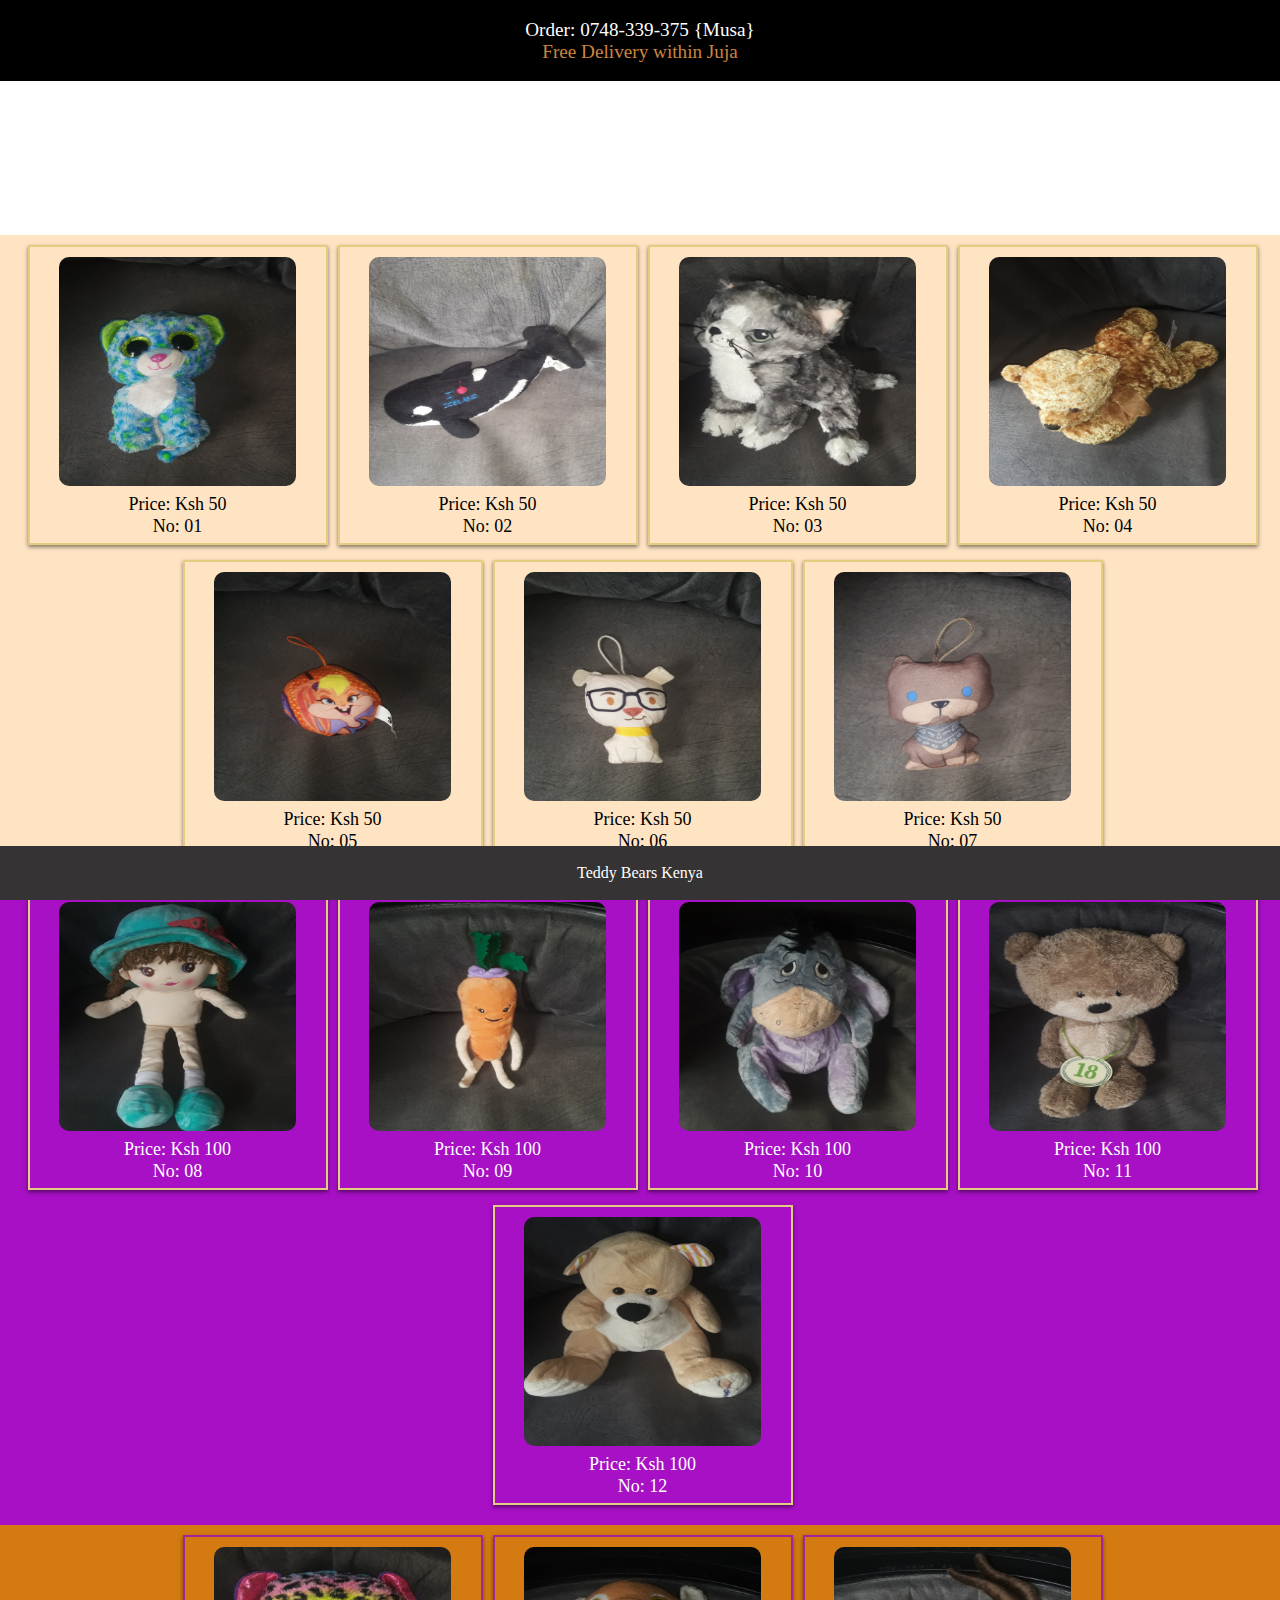
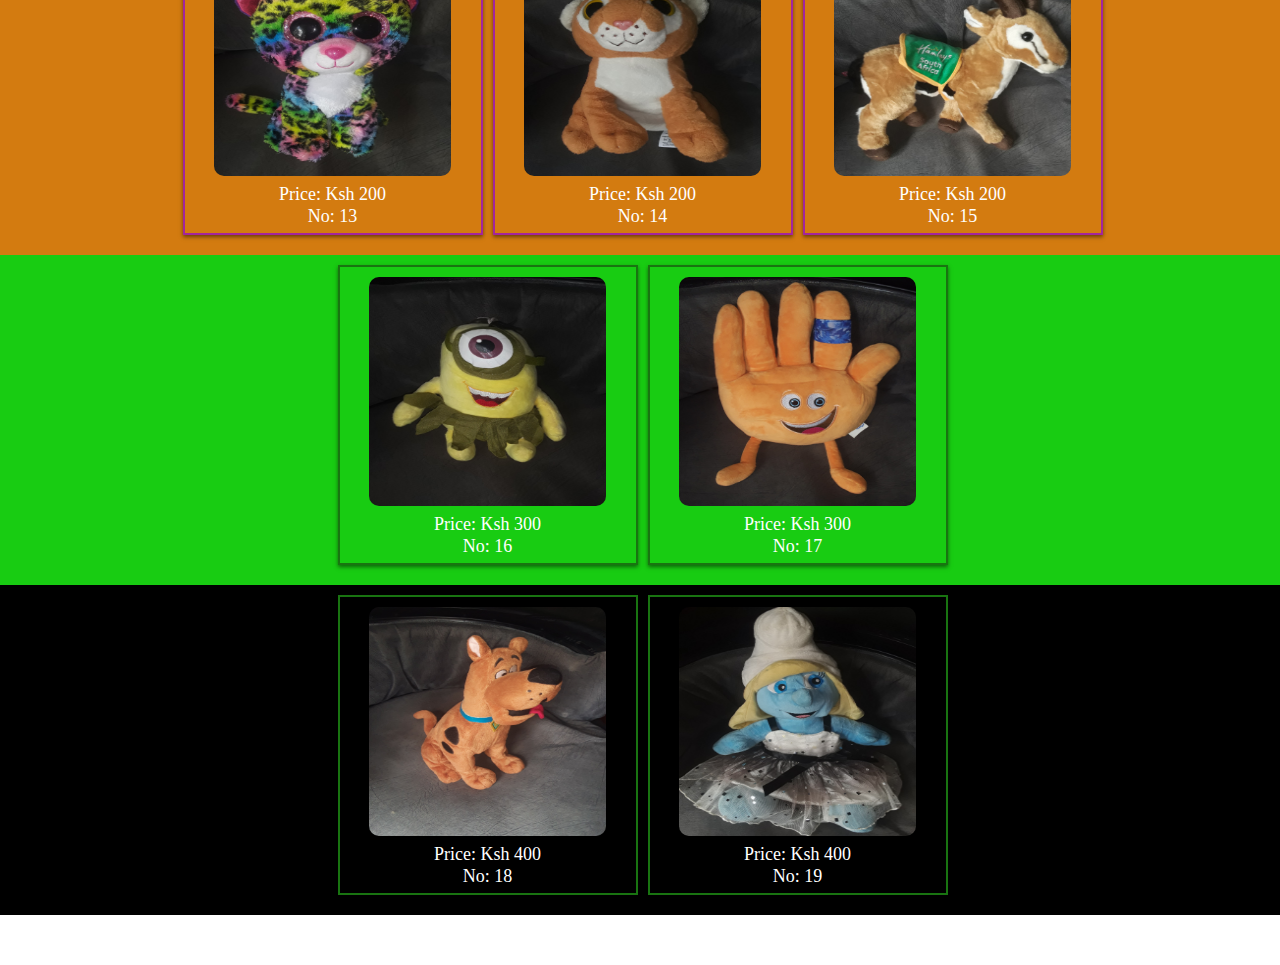
<file: index.html>
<!DOCTYPE html>
<html lang="en">
<head>
  <meta charset="UTF-8">
  <meta http-equiv="X-UA-Compatible" content="IE=edge">
  <meta name="description" content="teddy bears website">
  <meta name="keywords" content="teddybear,teddybearkenya,dolls kenya,teddy bears kenya, gifts kenya, teddybearskenya.co.ke">
  <meta name="viewport" content="width=device-width, initial-scale=1.0">
  <title>teddybearskenya.co.ke</title>
  <link rel="stylesheet" href="style.css">
</head>
<body>
  <header>
    <span>Order: 0748-339-375 {Musa}</span>
    <span style="color: peru">Free Delivery within Juja</span>
  </header>
  <section class="product-section firstGroup">
    <div class="product-container">
      <img src="images/1.jpg" alt="Product Image">
      <p>Price: Ksh 50</p>
      <p>No: 01</p>
    </div>
    <div class="product-container">
      <img src="images/2.jpg" alt="Product Image">
      <p>Price: Ksh 50</p>
      <p>No: 02</p>
    </div>
    <div class="product-container">
      <img src="images/3.jpg" alt="Product Image">
      <p>Price: Ksh 50</p>
      <p>No: 03</p>
    </div>
    <div class="product-container">
      <img src="images/4.jpg" alt="Product Image">
      <p>Price: Ksh 50</p>
      <p>No: 04</p>
    </div>
    <div class="product-container">
      <img src="images/5.jpg" alt="Product Image">
      <p>Price: Ksh 50</p>
      <p>No: 05</p>
    </div>
    <div class="product-container">
      <img src="images/6.jpg" alt="Product Image">
      <p>Price: Ksh 50</p>
      <p>No: 06</p>
    </div>
    <div class="product-container">
      <img src="images/7.jpg" alt="Product Image">
      <p>Price: Ksh 50</p>
      <p>No: 07</p>
    </div>
  </section>
  <section class="secondGroup product-section">
    <div class="product-container">
      <img src="images/8.jpg" alt="Product Image">
      <p>Price: Ksh 100</p>
      <p>No: 08</p>
    </div>
    <div class="product-container">
      <img src="images/9.jpg" alt="Product Image">
      <p>Price: Ksh 100</p>
      <p>No: 09</p>
    </div>
    <div class="product-container">
      <img src="images/10.jpg" alt="Product Image">
      <p>Price: Ksh 100</p>
      <p>No: 10</p>
    </div>
    <div class="product-container">
      <img src="images/11.jpg" alt="Product Image">
      <p>Price: Ksh 100</p>
      <p>No: 11</p>
    </div>
    <div class="product-container">
      <img src="images/12.jpg" alt="Product Image">
      <p>Price: Ksh 100</p>
      <p>No: 12</p>
    </div>
  </section>
  <section class="thirdGroup product-section">
    <div class="product-container" id="productContainerSecond">
      <img src="images/13.jpg" alt="Product Image">
      <p>Price: Ksh 200</p>
      <p>No: 13</p>
    </div>
    <div class="product-container" id="productContainerSecond">
      <img src="images/14.jpg" alt="Product Image">
      <p>Price: Ksh 200</p>
      <p>No: 14</p>
    </div>
    <div class="product-container" id="productContainerSecond">
      <img src="images/15.jpg" alt="Product Image">
      <p>Price: Ksh 200</p>
      <p>No: 15</p>
    </div>
  </section>
  <section class="fourthGroup product-section">
    <div class="product-container" id="productContainerFourth">
      <img src="images/16.jpg" alt="Product Image">
      <p>Price: Ksh 300</p>
      <p>No: 16</p>
    </div>
    <div class="product-container" id="productContainerFourth">
      <img src="images/17.jpg" alt="Product Image">
      <p>Price: Ksh 300</p>
      <p>No: 17</p>
    </div>
  </section>
  <section style="background-color: black; color: white;" class="fourthGroup product-section">
    <div class="product-container" id="productContainerFourth">
      <img src="images/18.jpg" alt="Product Image">
      <p>Price: Ksh 400</p>
      <p>No: 18</p>
    </div>
    <div class="product-container" id="productContainerFourth">
      <img src="images/19.jpg" alt="Product Image">
      <p>Price: Ksh 400</p>
      <p>No: 19</p>
    </div>
  </section>
  <footer>
    <span>Teddy Bears Kenya</span>
  </footer>
</body>
</html>
</file>
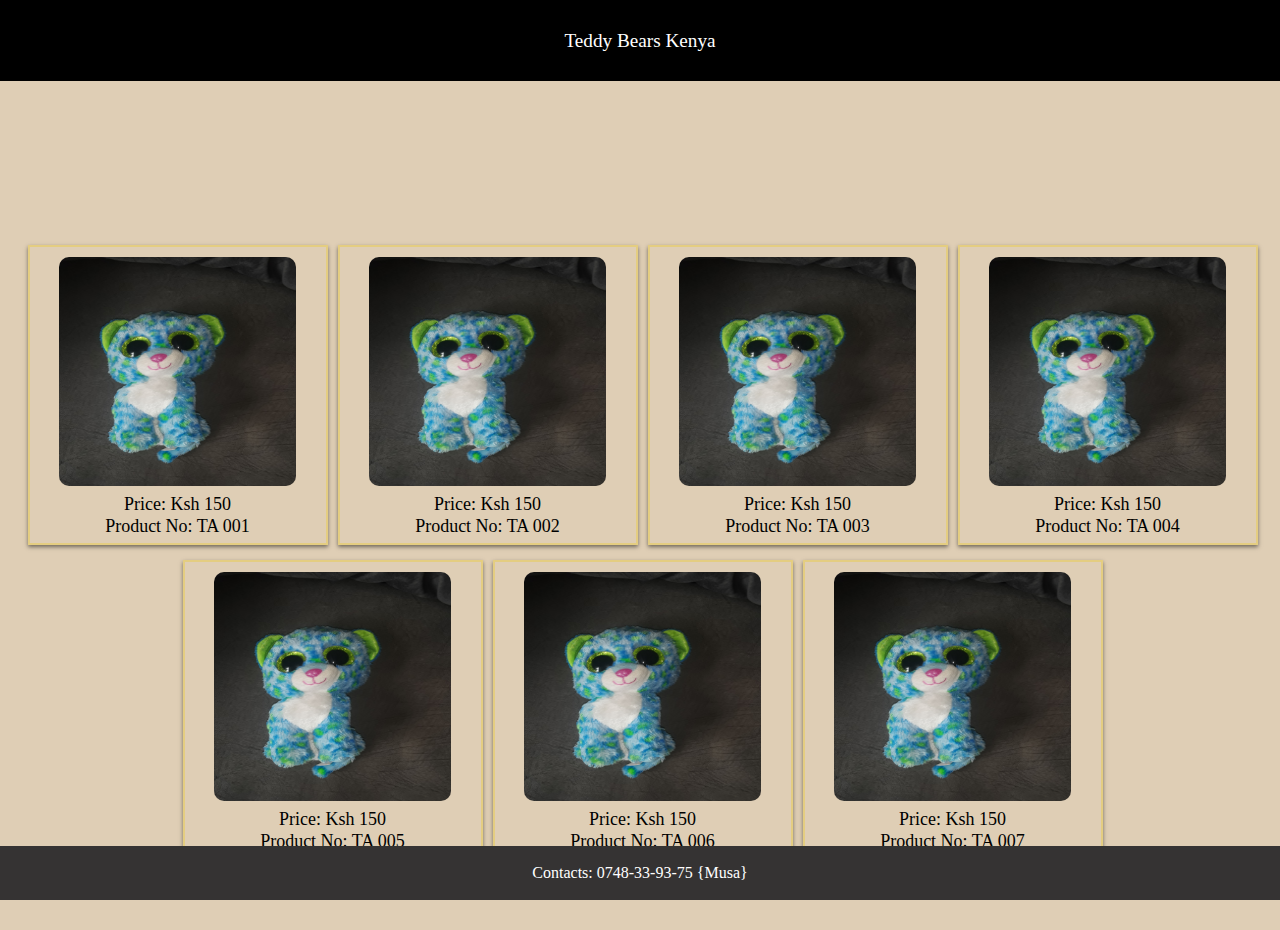
<file: firstGroup.html>
<!DOCTYPE html>
<html lang="en">
<head>
  <meta charset="UTF-8">
  <meta http-equiv="X-UA-Compatible" content="IE=edge">
  <meta name="description" content="teddy bears in section one">
  <meta name="keywords" content="teddybear,teddybearkenya,dolls kenya,teddy bears kenya, gifts kenya, teddybearskenya.co.ke">
  <meta name="viewport" content="width=device-width, initial-scale=1.0">
  <title>teddy bears kenya sec 1</title>
  <link rel="stylesheet" href="style.css">
  <style>
    body {
      background-color: rgb(223, 206, 181);
    }
  </style>
</head>
<body>
  <header>
    <span>Teddy Bears Kenya</span>
  </header>
  <section class="product-section">
    <div class="product-container">
      <img src="images/1.jpg" alt="Product Image">
      <p>Price: Ksh 150</p>
      <p>Product No: TA 001</p>
    </div>
    <div class="product-container">
      <img src="images/1.jpg" alt="Product Image">
      <p>Price: Ksh 150</p>
      <p>Product No: TA 002</p>
    </div>
    <div class="product-container">
      <img src="images/1.jpg" alt="Product Image">
      <p>Price: Ksh 150</p>
      <p>Product No: TA 003</p>
    </div>
    <div class="product-container">
      <img src="images/1.jpg" alt="Product Image">
      <p>Price: Ksh 150</p>
      <p>Product No: TA 004</p>
    </div>
    <div class="product-container">
      <img src="images/1.jpg" alt="Product Image">
      <p>Price: Ksh 150</p>
      <p>Product No: TA 005</p>
    </div>
    <div class="product-container">
      <img src="images/1.jpg" alt="Product Image">
      <p>Price: Ksh 150</p>
      <p>Product No: TA 006</p>
    </div>
    <div class="product-container">
      <img src="images/1.jpg" alt="Product Image">
      <p>Price: Ksh 150</p>
      <p>Product No: TA 007</p>
    </div>
  </section>
  <footer>
    <span>Contacts: 0748-33-93-75 {Musa}</span>
  </footer>
</body>
</html>
</file>
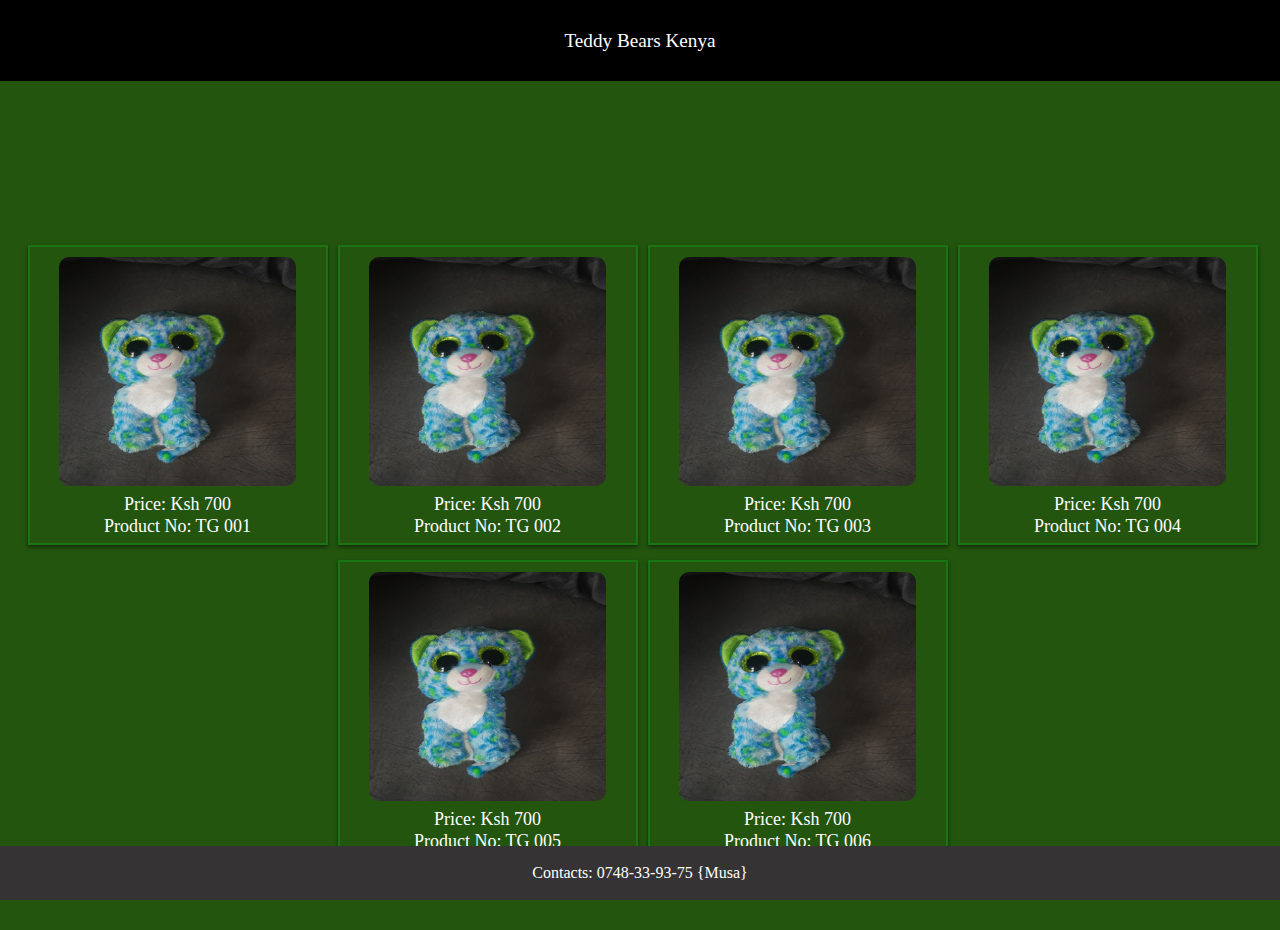
<file: fourthGroup.html>
<!DOCTYPE html>
<html lang="en">
<head>
  <meta charset="UTF-8">
  <meta http-equiv="X-UA-Compatible" content="IE=edge">
  <meta name="description" content="teddy bears in section 4">
  <meta name="keywords" content="teddybear,teddybearkenya,dolls kenya,teddy bears kenya, gifts kenya, teddybearskenya.co.ke">
  <meta name="viewport" content="width=device-width, initial-scale=1.0">
  <title>teddy bears kenya sec 4</title>
  <link rel="stylesheet" href="style.css">
  <style>
    body {
      background-color: rgb(35, 85, 15);
    }
  </style>
</head>
<body>
  <header>
    <span>Teddy Bears Kenya</span>
  </header>
  <section class="product-section">
    <div class="product-container" id="productContainerFourth">
      <img src="images/1.jpg" alt="Product Image">
      <p>Price: Ksh 700</p>
      <p>Product No: TG 001</p>
    </div>
    <div class="product-container" id="productContainerFourth">
      <img src="images/1.jpg" alt="Product Image">
      <p>Price: Ksh 700</p>
      <p>Product No: TG 002</p>
    </div>
    <div class="product-container" id="productContainerFourth">
      <img src="images/1.jpg" alt="Product Image">
      <p>Price: Ksh 700</p>
      <p>Product No: TG 003</p>
    </div>
    <div class="product-container" id="productContainerFourth">
      <img src="images/1.jpg" alt="Product Image">
      <p>Price: Ksh 700</p>
      <p>Product No: TG 004</p>
    </div>
    <div class="product-container" id="productContainerFourth">
      <img src="images/1.jpg" alt="Product Image">
      <p>Price: Ksh 700</p>
      <p>Product No: TG 005</p>
    </div>
    <div class="product-container" id="productContainerFourth">
      <img src="images/1.jpg" alt="Product Image">
      <p>Price: Ksh 700</p>
      <p>Product No: TG 006</p>
    </div>
  </section>
  <footer>
    <span>Contacts: 0748-33-93-75 {Musa}</span>
  </footer>
</body>
</html>
</file>
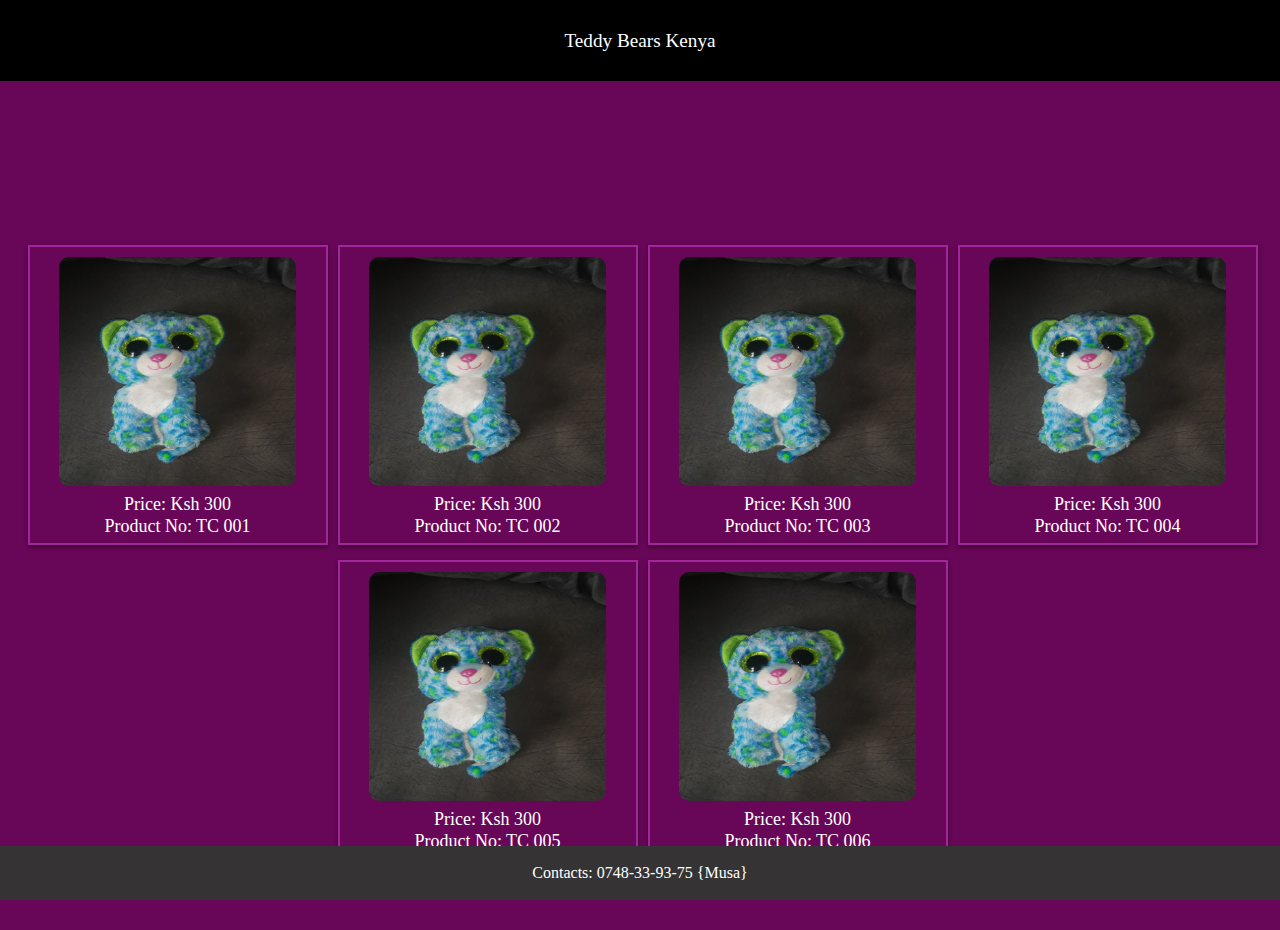
<file: secondGroup.html>
<!DOCTYPE html>
<html lang="en">
<head>
  <meta charset="UTF-8">
  <meta http-equiv="X-UA-Compatible" content="IE=edge">
  <meta name="description" content="teddy bears in section 2">
  <meta name="keywords" content="teddybear,teddybearkenya,dolls kenya,teddy bears kenya, gifts kenya, teddybearskenya.co.ke">
  <meta name="viewport" content="width=device-width, initial-scale=1.0">
  <title>teddy bears kenya sec 2</title>
  <link rel="stylesheet" href="style.css">
  <style>
    body {
      background-color: rgb(104, 7, 88);
    }
  </style>
</head>
<body>
  <header>
    <span>Teddy Bears Kenya</span>
  </header>
  <section class="product-section">
    <div class="product-container" id="productContainerSecond">
      <img src="images/1.jpg" alt="Product Image">
      <p>Price: Ksh 300</p>
      <p>Product No: TC 001</p>
    </div>
    <div class="product-container" id="productContainerSecond">
      <img src="images/1.jpg" alt="Product Image">
      <p>Price: Ksh 300</p>
      <p>Product No: TC 002</p>
    </div>
    <div class="product-container" id="productContainerSecond">
      <img src="images/1.jpg" alt="Product Image">
      <p>Price: Ksh 300</p>
      <p>Product No: TC 003</p>
    </div>
    <div class="product-container" id="productContainerSecond">
      <img src="images/1.jpg" alt="Product Image">
      <p>Price: Ksh 300</p>
      <p>Product No: TC 004</p>
    </div>
    <div class="product-container" id="productContainerSecond">
      <img src="images/1.jpg" alt="Product Image">
      <p>Price: Ksh 300</p>
      <p>Product No: TC 005</p>
    </div>
    <div class="product-container" id="productContainerSecond">
      <img src="images/1.jpg" alt="Product Image">
      <p>Price: Ksh 300</p>
      <p>Product No: TC 006</p>
    </div>
  </section>

  <footer>
    <span>Contacts: 0748-33-93-75 {Musa}</span>
  </footer>
</body>
</html>
</file>
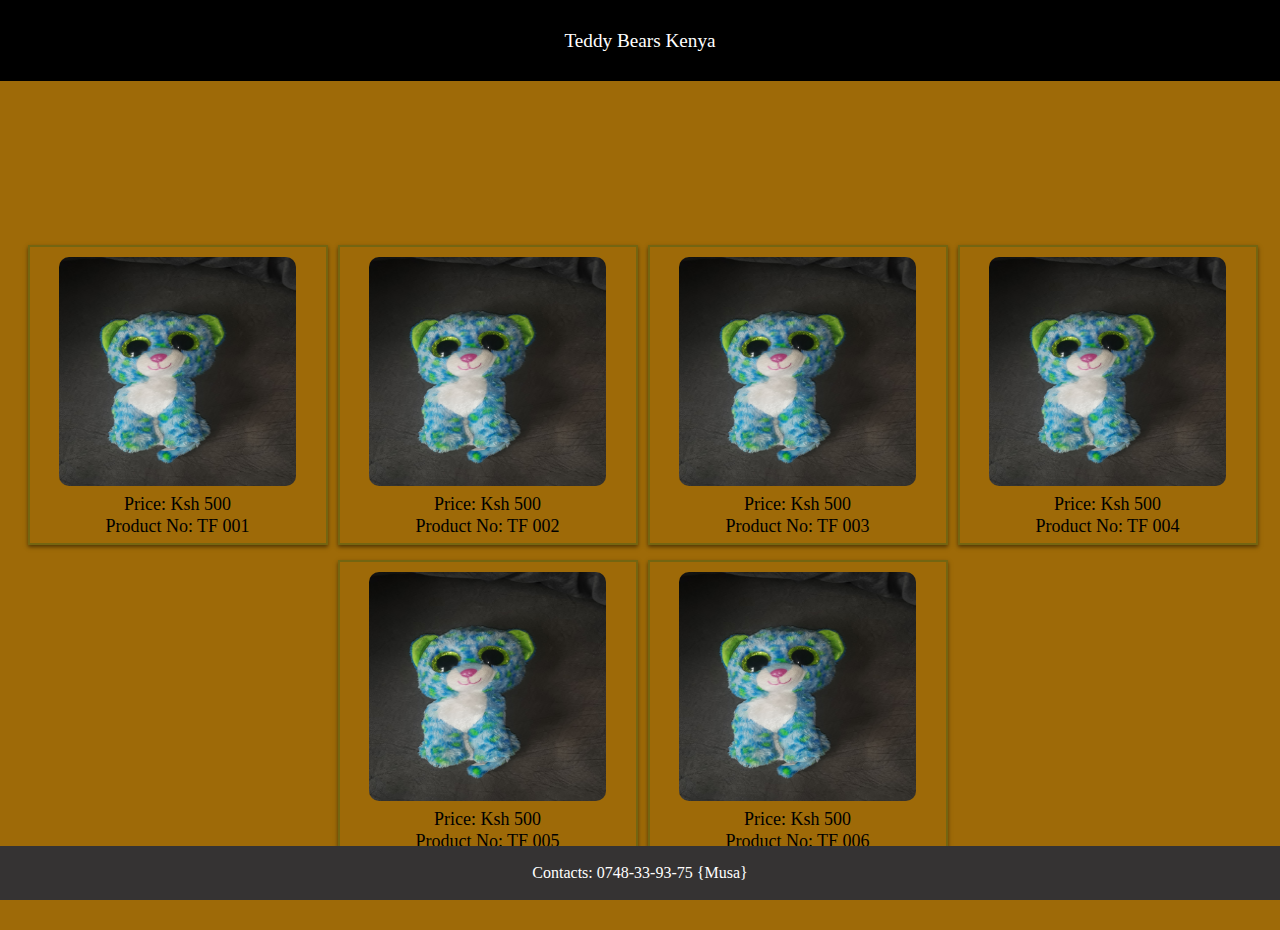
<file: thirdGroup.html>
<!DOCTYPE html>
<html lang="en">
<head>
  <meta charset="UTF-8">
  <meta http-equiv="X-UA-Compatible" content="IE=edge">
  <meta name="description" content="teddy bears in section 3">
  <meta name="keywords" content="teddybear,teddybearkenya,dolls kenya,teddy bears kenya, gifts kenya, teddybearskenya.co.ke">
  <meta name="viewport" content="width=device-width, initial-scale=1.0">
  <title>teddy bears kenya sec 3</title>
  <link rel="stylesheet" href="style.css">
  <style>
    body {
      background-color: rgb(158, 106, 8);
    }
  </style>
</head>
<body>
  <header>
    <span>Teddy Bears Kenya</span>
  </header>
  <section class="product-section">
    <div class="product-container" id="productContainerThird">
      <img src="images/1.jpg" alt="Product Image">
      <p>Price: Ksh 500</p>
      <p>Product No: TF 001</p>
    </div>
    <div class="product-container" id="productContainerThird">
      <img src="images/1.jpg" alt="Product Image">
      <p>Price: Ksh 500</p>
      <p>Product No: TF 002</p>
    </div>
    <div class="product-container" id="productContainerThird">
      <img src="images/1.jpg" alt="Product Image">
      <p>Price: Ksh 500</p>
      <p>Product No: TF 003</p>
    </div>
    <div class="product-container" id="productContainerThird">
      <img src="images/1.jpg" alt="Product Image">
      <p>Price: Ksh 500</p>
      <p>Product No: TF 004</p>
    </div>
    <div class="product-container" id="productContainerThird">
      <img src="images/1.jpg" alt="Product Image">
      <p>Price: Ksh 500</p>
      <p>Product No: TF 005</p>
    </div>
    <div class="product-container" id="productContainerThird">
      <img src="images/1.jpg" alt="Product Image">
      <p>Price: Ksh 500</p>
      <p>Product No: TF 006</p>
    </div>
  </section>
  <footer>
    <span>Contacts: 0748-33-93-75 {Musa}</span>
  </footer>
</body>
</html>
</file>
<file: style.css>
* {
  margin: 0;
  padding: 0;
}

.home-page {
  height: 100vh;
  width: 100%;
  font-family: 'Times New Roman', Times, serif;
  background-color: rgb(29, 31, 32); 
  display: flex;
  flex-direction: column;
  align-items: center;
  justify-content: center;
  overflow: hidden;
  margin: 0;
}

body {
  margin-top: 5px;
  margin-bottom: 50px; 
  padding-top: 18%;
}


header {
  width: 100%;
  height: 9%;
  background-color: black;
  color: white;
  display: flex;
  flex-direction: column;
  align-items: center;
  justify-content: center;
  font-size: larger;
  position: fixed;
  top: 0;
}

footer {
  position: fixed;
  bottom: 0;
  width: 100%;
  height: 6%;
  background-color: rgb(53, 51, 51);
  color: white;
  display: flex;
  justify-content: center;
  align-items: center;
}

.homeMessage {
  color: white;
  text-align: center;
  margin-bottom: 35px;
  margin-left: 10px;
  margin-right: 10px;
  font-size: large;
}

.emphasis {
  color: rgb(216, 167, 7);
}

a {
  text-decoration: none;
  padding: 15px 20px;
  font-size: larger;
  border-radius: 10px;
  margin-bottom: 5px;
  cursor: pointer;
}

.firstGroup {
  background-color: bisque;
  color: black;
}

.firstGroup:hover {
  opacity: 0.7;
}

.secondGroup {
  background-color: rgb(167, 16, 197);
  color: rgb(255, 255, 255);
}

.secondGroup:hover {
  opacity: 0.7;
}

.thirdGroup {
  background-color: rgb(211, 123, 16);
  color: black;
}

.thirdGroup:hover {
  opacity: 0.7;
}

.fourthGroup {
  background-color: rgb(24, 204, 18);
  color: black;
}

.fourthGroup:hover {
  opacity: 0.7;
}

.product-section {
  display: flex;
  padding-top: 10px;
  padding-bottom: 5px;
  flex-wrap: wrap;
  justify-content: center;
  margin-left: -5px;
}

.product-container {
  display: flex;
  flex-direction: column;
  align-items: center;
  box-sizing: border-box;
  box-shadow: 0px 2px 4px rgba(0,0,0,0.5);
  border: solid rgb(228, 205, 129) 2px;
  width: 300px;
  height: 300px;
  margin-left: 10px;
  padding-top: 10px;
  margin-bottom: 15px;
}

.product-container img {
  width: 80%;
  height: 80%;
  border-radius: 10px;
  margin-bottom: 7px;
}

.product-section p {
  font-family: 'Times New Roman', Times, serif;
  line-height: 22px;
  font-size: large;
}

.section-tag {
  color: aqua;
}

#productContainerSecond {
  border: solid rgb(163, 37, 157) 2px;
  color: white;
}

#productContainerThird {
  border: solid rgb(116, 101, 17) 2px;
  color: rgb(0, 0, 0);
}

#productContainerFourth {
  border: solid rgb(25, 116, 17) 2px;
  color: rgb(255, 255, 255);
}
</file>
